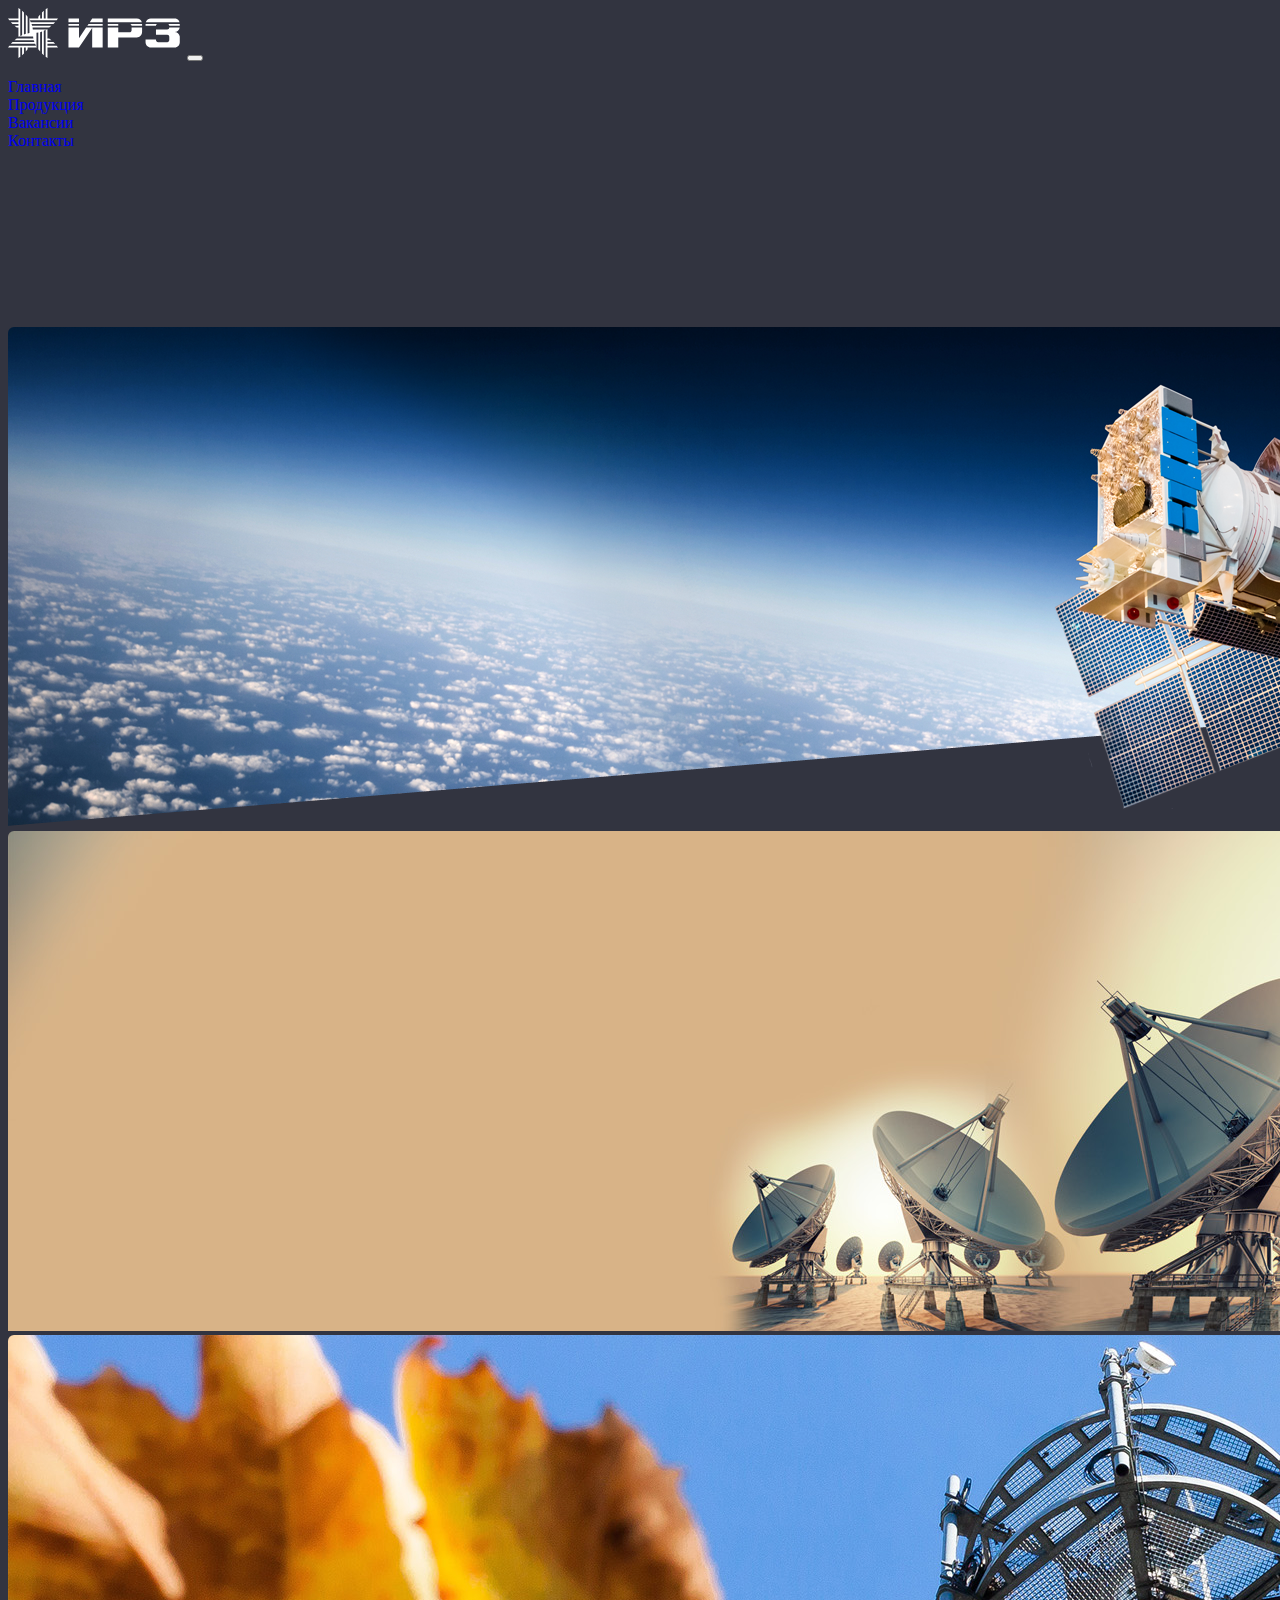
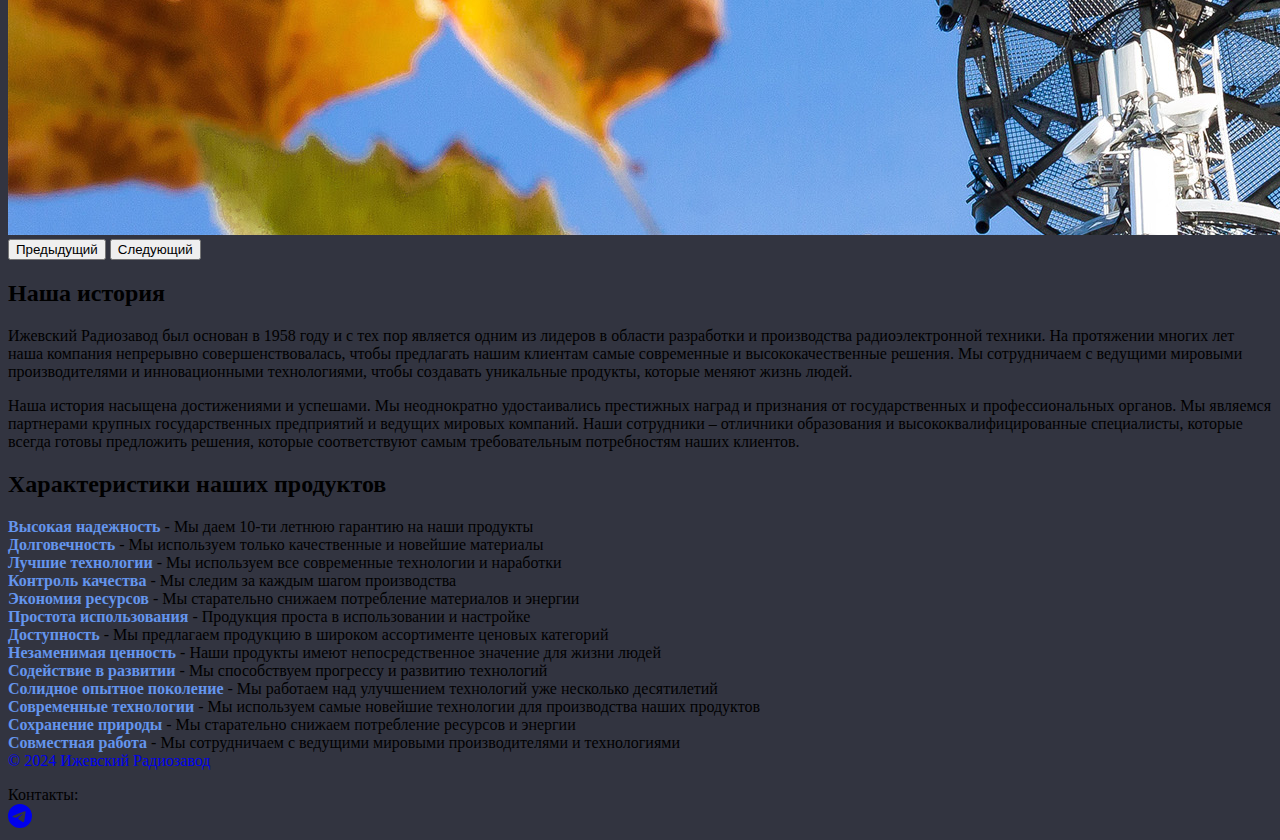
<file: index.html>
<!DOCTYPE html>
<html lang="en" data-bs-theme="dark">
  <head>
    <meta charset="UTF-8" />
    <meta name="viewport" content="width=device-width, initial-scale=1.0" />
    <link
      rel="stylesheet"
      href="https://cdn.jsdelivr.net/npm/bootstrap@5.3.2/dist/css/bootstrap.min.css"
      integrity="sha384-T3c6CoIi6uLrA9TneNEoa7RxnatzjcDSCmG1MXxSR1GAsXEV/Dwwykc2MPK8M2HN"
      crossorigin="anonymous"
    />
    <link rel="stylesheet" href="style.css" />
    <title>Ижевский радиозавод</title>
  </head>
  <body>
    <nav class="navbar navbar-expand-lg navbar-dark bg-dark fixed-top border-bottom">
      <div class="container">
        <a class="navbar-brand" href="#home"
          ><svg
            class="bi me-2"
            width="175"
            height="50"
            style="-moz-transform: scale(1, -1);
            -o-transform: scale(1, -1);
            -webkit-transform: scale(1, -1);
            transform: scale(1, -1);"
            >
            <path
              xmlns="http://www.w3.org/2000/svg"
              d="M49.992 39.514H39.46l.005 10.477-1.82-1.285v-9.193h-1.83l-.029 7.672-1.808-1.703v-5.968h-1.833v4.01l-1.833-2.284v-1.727h-9.2l.325-.568V24.876l-1.814-.278V41.24l-1.837 2.293V24.17l-1.837-.622v21.942l-1.837 1.707V22.814l-1.837-.925v26.807l-1.823 1.296V39.514H0l1.325-1.825h9.116V35.87H2.825l1.697-1.818h5.92l.01-1.82H6.46l2.258-1.817h1.723l.01-9.3.353.321h14.273l.257-1.816H8.718l-2.242-1.818h19.3l.588-1.817H4.537l-1.7-1.818H27.12l.874-1.818H1.336l-1.31-1.823 10.426.003V0l1.823 1.33v9.2h1.837V2.83l1.837 1.705v5.98h1.837V6.493l1.837 2.267v1.756l9.244.015-.397.41v14.212l1.842.277V8.804l1.833-2.26V25.86l1.833.607V4.557l1.808-1.695v24.362l1.858.935V1.324L39.464 0v10.53h10.528l-1.327 1.82H39.46v1.818h7.688l-1.718 1.818h-5.97v1.817h4.013l-2.265 1.818H39.46l.005 9.256-.453-.258H24.796l-.258 1.797h16.67l2.264 1.818H24.097l-.58 1.82 21.924.013 1.7 1.804H22.772l-.898 1.818h26.78l1.337 1.825zm20.984-.115h-10.51v-3.573h10.51V39.4zm0-5.376h-10.51v-1.821h10.51v1.821zm96.704 5.363-1.381.118c-.136.014-23.292 0-23.292 0-2.394.09-4.506-1.494-5.205-3.679h33.721c-.556 1.745-2 3.15-3.843 3.56zm-57.41-5.363H99.78v-1.821h10.49v1.821zm18.579 5.387-.008-.001-29.06-.01v-3.573h34.04a5.243 5.243 0 0 1-4.972 3.584zm19.12-7.16c.007.776.49 1.436 1.156 1.772h-11.569v-1.82h10.413v.049zm-24.378-.048 10.5-.002.002 1.823-11.789-.001a2.022 2.022 0 0 0 1.287-1.82zm42.708-6.322v.03c2.717-.155 5.05 1.84 5.427 4.478 0 .002-10.44 0-10.44 0a2.028 2.028 0 0 0-2.02-1.963h-11.298v-5.242l11.297-.002c1.12 0 2.027-.909 2.027-2.028v-3.229c0-1.12-.907-2.07-2.027-2.073h-9.193c-1.12.004-2.104.952-2.104 2.073v.55h-10.411v-2.65c0-3.06 2.72-5.515 5.765-5.217H166.3c3.045-.297 5.481 2.156 5.481 5.218v5.61c-.4 2.662-2.806 4.596-5.481 4.445zm-95.323-6.095V30.39h-10.51V10.467h10.51l13.196 19.556V10.467h10.489V30.39H78.11l-7.135-10.605zm89.22 14.238a2.025 2.025 0 0 0 1.096-1.794V32.2l10.488.002v1.821h-11.584zm-80.867-1.821h15.332v1.821H80.555l-1.226-1.821zm2.439 3.624H94.66V39.4H84.172l-2.404-3.573zm41.828-7.963c0-1.12-.906-2.07-2.026-2.074l-11.301-.01v4.61H99.781V10.468h10.488v10.069l18.572.009c2.897 0 5.245 2.457 5.245 5.354l.003 4.49h-10.492v-2.526"
              style="
                fill: #fff;
                fill-opacity: 1;
                fill-rule: evenodd;
                stroke: none;
              "
            /></svg
        ></a>
        <button
          class="navbar-toggler"
          type="button"
          data-bs-toggle="collapse"
          data-bs-target="#navbarResponsive"
          aria-controls="navbarResponsive"
          aria-expanded="false"
          aria-label="Toggle navigation"
        >
          <span class="navbar-toggler-icon"></span>
        </button>
        <div class="collapse navbar-collapse" id="navbarResponsive">
          <ul class="navbar-nav ms-auto">
            <li class="nav-item">
              <a class="nav-link active" href="index.html">Главная</a>
            </li>
            <li class="nav-item">
              <a class="nav-link" href="prod.html">Продукция</a>
            </li>
            <li class="nav-item">
              <a class="nav-link" href="vac.html">Вакансии</a>
            </li>
            <li class="nav-item">
              <a class="nav-link" href="con.html">Контакты</a>
            </li>
          </ul>
        </div>
      </div>
    </nav>

    <section class="hhh container g-0" id="home">
      <div class="textImg shadow-lg p-3 mb-4 bg-body rounded">
        <h1 class="display-4 text-center">
          Добро пожаловать на сайт Ижевского Радиозавода!
        </h1>
        <a
          class="btn btn-primary d-grid mx-auto col-sm-6 headerH"
          href="prod.html"
          >Узнать больше о нашей продукции</a
        >
      </div>
    </section>

    <!-- -----------------KARUSEL--------------------- -->

    <div class="container shadow-lg p-0 mb-4 bg-body rounded karusel">
      <div
        id="carouselExampleIndicators"
        class="carousel slide"
        data-bs-ride="carousel"
      >

        <div class="carousel-inner">
          <div class="carousel-item active">
            <img src="img/011.png" class="d-block w-100 cItem" alt="1" />
          </div>
          <div class="carousel-item">
            <img src="img/015.jpg" class="d-block w-100 cItem" alt="2" />
          </div>
          <div class="carousel-item">
            <img src="img/601.jpg" class="d-block w-100 cItem" alt="3" />
          </div>
        </div>
        <button
          class="carousel-control-prev"
          type="button"
          data-bs-target="#carouselExampleIndicators"
          data-bs-slide="prev"
        >
          <span class="carousel-control-prev-icon" aria-hidden="true"></span>
          <span class="visually-hidden">Предыдущий</span>
        </button>
        <button
          class="carousel-control-next"
          type="button"
          data-bs-target="#carouselExampleIndicators"
          data-bs-slide="next"
        >
          <span class="carousel-control-next-icon" aria-hidden="true"></span>
          <span class="visually-hidden">Следующий</span>
        </button>
      </div>
    </div>

    <section class="container g-0">
      <div class="shadow-lg p-3 mb-4 bg-body rounded">
        <h2 class="display-5 text-center">Наша история</h2>
        <p class="fs-5">
          Ижевский Радиозавод был основан в 1958 году и с тех пор является одним
          из лидеров в области разработки и производства радиоэлектронной
          техники. На протяжении многих лет наша компания непрерывно
          совершенствовалась, чтобы предлагать нашим клиентам самые современные
          и высококачественные решения. Мы сотрудничаем с ведущими мировыми
          производителями и инновационными технологиями, чтобы создавать
          уникальные продукты, которые меняют жизнь людей.
        </p>
        <p class="fs-5">
          Наша история насыщена достижениями и успешами. Мы неоднократно
          удостаивались престижных наград и признания от государственных и
          профессиональных органов. Мы являемся партнерами крупных
          государственных предприятий и ведущих мировых компаний. Наши
          сотрудники – отличники образования и высококвалифицированные
          специалисты, которые всегда готовы предложить решения, которые
          соответствуют самым требовательным потребностям наших клиентов.
        </p>
      </div>
    </section>

    <!-- ABOUT US -->

    <section class="container g-0">
      <div class="shadow-lg p-3 mb-4 bg-body rounded">
        <h2 class="display-5 text-center">Характеристики наших продуктов</h2>
        <ul>
          <li><b style="color: cornflowerblue;">Высокая надежность</b> - Мы даем 10-ти летнюю гарантию на наши продукты</li>
          <li><b style="color: cornflowerblue;">Долговечность</b> - Мы используем только качественные и новейшие материалы</li>
          <li><b style="color: cornflowerblue;">Лучшие технологии</b> - Мы используем все современные технологии и наработки</li>
          <li><b style="color: cornflowerblue;">Контроль качества</b> - Мы следим за каждым шагом производства</li>
          <li><b style="color: cornflowerblue;">Экономия ресурсов</b> - Мы старательно снижаем потребление материалов и энергии</li>
          <li><b style="color: cornflowerblue;">Простота использования</b> - Продукция проста в использовании и настройке</li>
          <li><b style="color: cornflowerblue;">Доступность</b> - Мы предлагаем продукцию в широком ассортименте ценовых категорий</li>
          <li><b style="color: cornflowerblue;">Незаменимая ценность</b> - Наши продукты имеют непосредственное значение для жизни людей</li>
          <li><b style="color: cornflowerblue;">Содействие в развитии</b> - Мы способствуем прогрессу и развитию технологий</li>
          <li><b style="color: cornflowerblue;">Солидное опытное поколение</b> - Мы работаем над улучшением технологий уже несколько десятилетий</li>
          <li><b style="color: cornflowerblue;">Современные технологии</b> - Мы используем самые новейшие технологии для производства наших продуктов</li>
          <li><b style="color: cornflowerblue;">Сохранение природы</b> - Мы старательно снижаем потребление ресурсов и энергии</li>
          <li><b style="color: cornflowerblue;">Совместная работа</b> - Мы сотрудничаем с ведущими мировыми производителями и технологиями</li>

        </ul>
      </div>
    </section>

    <!-- -----------------FOOTER--------------------- -->

    <footer
      class="py-3 border-top navbar navbar-expand-lg navbar-dark bg-dark"
    >
      <div id="con" class="container">
        <div class="col-md-4 d-flex align-items-center">
          <a
            href="#home"
            class="mb-md-0 text-muted text-decoration-none lh-1"
            >        &copy; 2024 Ижевский Радиозавод

          </a>
        </div>

        <ul
          class="nav col-md-4 justify-content-end align-items-center list-unstyled d-flex"
        >
          <p style="margin-bottom: 0">Контакты:</p>
          <li class="ms-3">
            <a class="text-muted" href="https://t.me/Cabebra" target="_blank"
              ><svg
                xmlns="http://www.w3.org/2000/svg"
                width="24"
                height="24"
                fill="currentColor"
                class="bi bi-telegram"
                viewBox="0 0 16 16"
              >
                <path
                  d="M16 8A8 8 0 1 1 0 8a8 8 0 0 1 16 0zM8.287 5.906c-.778.324-2.334.994-4.666 2.01-.378.15-.577.298-.595.442-.03.243.275.339.69.47l.175.055c.408.133.958.288 1.243.294.26.006.549-.1.868-.32 2.179-1.471 3.304-2.214 3.374-2.23.05-.012.12-.026.166.016.047.041.042.12.037.141-.03.129-1.227 1.241-1.846 1.817-.193.18-.33.307-.358.336a8.154 8.154 0 0 1-.188.186c-.38.366-.664.64.015 1.088.327.216.589.393.85.571.284.194.568.387.936.629.093.06.183.125.27.187.331.236.63.448.997.414.214-.02.435-.22.547-.82.265-1.417.786-4.486.906-5.751a1.426 1.426 0 0 0-.013-.315.337.337 0 0 0-.114-.217.526.526 0 0 0-.31-.093c-.3.005-.763.166-2.984 1.09z"
                ></path></svg
            ></a>
          </li>
        </ul>
      </div>
    </footer>
    <!-- <main class="container main-container">
      <h1 class="display-4">Добро пожаловать на сайт Ижевского Радиозавода!</h1>
      <p class="lead">
        Мы предлагаем широкий спектр радиоэлектронной техники, от
        радиоприемников до высокотехнологичных систем управления.
      </p>

      <section class="mt-3">
        <h2 class="display-5">Наши продукты</h2>
        <ul>
          <li><a href="product1.html">Продукт 1</a></li>
          <li><a href="product2.html">Продукт 2</a></li>
          <li><a href="product3.html">Продукт 3</a></li>
        </ul>
      </section>

      <section class="mt-3">
        <h2 class="display-5">Наша история</h2>
        <p class="fs-5">
          Ижевский Радиозавод был основан в 1958 году и с тех пор является одним
          из лидеров в области разработки и производства радиоэлектронной
          техники. На протяжении многих лет наша компания непрерывно
          совершенствовалась, чтобы предлагать нашим клиентам самые современные
          и высококачественные решения. Мы сотрудничаем с ведущими мировыми
          производителями и инновационными технологиями, чтобы создавать
          уникальные продукты, которые меняют жизнь людей.
        </p>
        <p class="fs-5">
          Наша история насыщена достижениями и успешами. Мы неоднократно
          удостаивались престижных наград и признания от государственных и
          профессиональных органов. Мы являемся партнерами крупных
          государственных предприятий и ведущих мировых компаний. Наши
          сотрудники – отличники образования и высококвалифицированные
          специалисты, которые всегда готовы предложить решения, которые
          соответствуют самым требовательным потребностям наших клиентов.
        </p>
      </section>

      <section class="mt-3">
        <h2 class="display-5">Наши достижения</h2>
        <ul>
          <li>Лауреаты Государственной премии</li>
          <li>Победители конкурса инноваций</li>
          <li>Партнеры крупных государственных предприятий</li>
        </ul>
      </section>

      <section class="mt-3">
        <h2 class="display-5">Характеристики наших продуктов</h2>
        <ul>
          <li>Высокая надежность</li>
          <li>Долговечность</li>
          <li>Лучшие технологии</li>
        </ul>
      </section>

      <section class="mt-3">
        <h2 class="display-5">Вакансии</h2>
        <ul>
          <li>
            <a href="vacancy1.html" class="text-decoration-none">Вакансия 1</a>
          </li>
          <li>
            <a href="vacancy2.html" class="text-decoration-none">Вакансия 2</a>
          </li>
          <li>
            <a href="vacancy3.html" class="text-decoration-none">Вакансия 3</a>
          </li>
        </ul>
      </section>
      <section class="mt-3">
        <h2 class="display-5">Контакты</h2>
        <p>
          Адрес:
          <a
            href="https://www.google.com/maps/search/?api=1&query=Ижевск,+ул.Базисная,+19"
            target="_blank"
            >Ижевск, ул Базисная, 19</a
          >
        </p>
        <p>Телефон: <a href="tel:+7341234567">+7 (341) 23-45-67</a></p>
        <p>
          Электронная почта:
          <a href="mailto:info@radiozavod.ru">info@radiozavod.ru</a>
        </p>
      </section>
    </main>

    <footer class="bg-secondary text-white p-3">
      <p class="fs-5 m-0">
        &copy; 2022 Ижевский Радиозавод. Все права защищены.
      </p>
    </footer>
  -->

    <script src="https://cdn.jsdelivr.net/npm/bootstrap@5.3.2/dist/js/bootstrap.min.js"></script>
  </body>
</html>
</file>
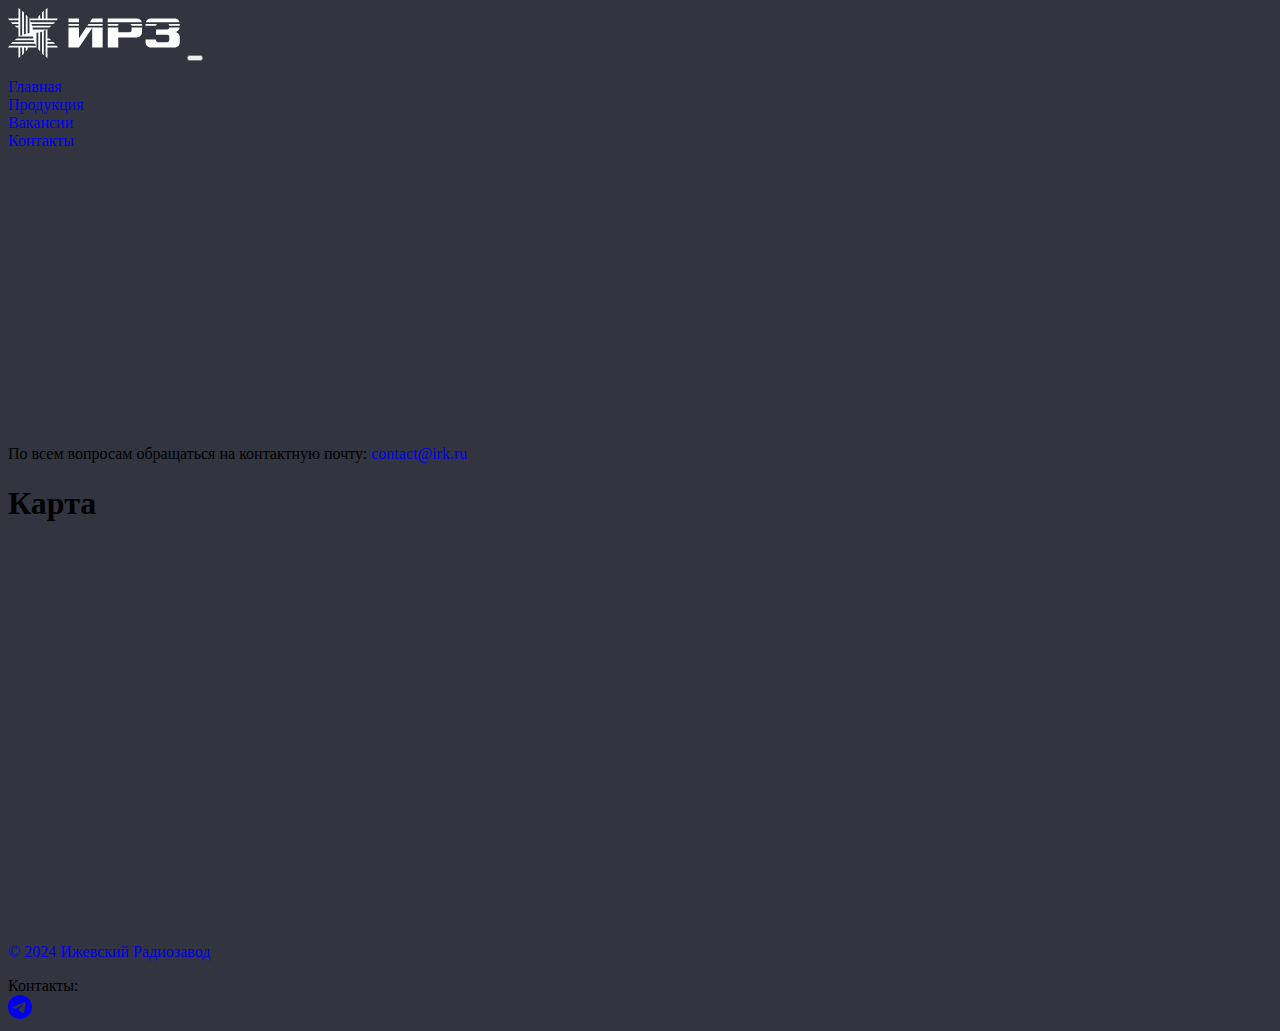
<file: con.html>
<!DOCTYPE html>
<html lang="en" data-bs-theme="dark">
  <head>
    <meta charset="UTF-8" />
    <meta name="viewport" content="width=device-width, initial-scale=1.0" />
    <link
      rel="stylesheet"
      href="https://cdn.jsdelivr.net/npm/bootstrap@5.3.2/dist/css/bootstrap.min.css"
      integrity="sha384-T3c6CoIi6uLrA9TneNEoa7RxnatzjcDSCmG1MXxSR1GAsXEV/Dwwykc2MPK8M2HN"
      crossorigin="anonymous"
    />
    <link rel="stylesheet" href="style.css" />
    <title>Продукция</title>
  </head>
  <body>
    <nav class="navbar navbar-expand-lg navbar-dark bg-dark fixed-top border-bottom">
      <div class="container">
        <a class="navbar-brand" href="index.html"
          ><svg
            class="bi me-2"
            width="175"
            height="50"
            style="-moz-transform: scale(1, -1);
            -o-transform: scale(1, -1);
            -webkit-transform: scale(1, -1);
            transform: scale(1, -1);"
          >
            <path
              xmlns="http://www.w3.org/2000/svg"
              d="M49.992 39.514H39.46l.005 10.477-1.82-1.285v-9.193h-1.83l-.029 7.672-1.808-1.703v-5.968h-1.833v4.01l-1.833-2.284v-1.727h-9.2l.325-.568V24.876l-1.814-.278V41.24l-1.837 2.293V24.17l-1.837-.622v21.942l-1.837 1.707V22.814l-1.837-.925v26.807l-1.823 1.296V39.514H0l1.325-1.825h9.116V35.87H2.825l1.697-1.818h5.92l.01-1.82H6.46l2.258-1.817h1.723l.01-9.3.353.321h14.273l.257-1.816H8.718l-2.242-1.818h19.3l.588-1.817H4.537l-1.7-1.818H27.12l.874-1.818H1.336l-1.31-1.823 10.426.003V0l1.823 1.33v9.2h1.837V2.83l1.837 1.705v5.98h1.837V6.493l1.837 2.267v1.756l9.244.015-.397.41v14.212l1.842.277V8.804l1.833-2.26V25.86l1.833.607V4.557l1.808-1.695v24.362l1.858.935V1.324L39.464 0v10.53h10.528l-1.327 1.82H39.46v1.818h7.688l-1.718 1.818h-5.97v1.817h4.013l-2.265 1.818H39.46l.005 9.256-.453-.258H24.796l-.258 1.797h16.67l2.264 1.818H24.097l-.58 1.82 21.924.013 1.7 1.804H22.772l-.898 1.818h26.78l1.337 1.825zm20.984-.115h-10.51v-3.573h10.51V39.4zm0-5.376h-10.51v-1.821h10.51v1.821zm96.704 5.363-1.381.118c-.136.014-23.292 0-23.292 0-2.394.09-4.506-1.494-5.205-3.679h33.721c-.556 1.745-2 3.15-3.843 3.56zm-57.41-5.363H99.78v-1.821h10.49v1.821zm18.579 5.387-.008-.001-29.06-.01v-3.573h34.04a5.243 5.243 0 0 1-4.972 3.584zm19.12-7.16c.007.776.49 1.436 1.156 1.772h-11.569v-1.82h10.413v.049zm-24.378-.048 10.5-.002.002 1.823-11.789-.001a2.022 2.022 0 0 0 1.287-1.82zm42.708-6.322v.03c2.717-.155 5.05 1.84 5.427 4.478 0 .002-10.44 0-10.44 0a2.028 2.028 0 0 0-2.02-1.963h-11.298v-5.242l11.297-.002c1.12 0 2.027-.909 2.027-2.028v-3.229c0-1.12-.907-2.07-2.027-2.073h-9.193c-1.12.004-2.104.952-2.104 2.073v.55h-10.411v-2.65c0-3.06 2.72-5.515 5.765-5.217H166.3c3.045-.297 5.481 2.156 5.481 5.218v5.61c-.4 2.662-2.806 4.596-5.481 4.445zm-95.323-6.095V30.39h-10.51V10.467h10.51l13.196 19.556V10.467h10.489V30.39H78.11l-7.135-10.605zm89.22 14.238a2.025 2.025 0 0 0 1.096-1.794V32.2l10.488.002v1.821h-11.584zm-80.867-1.821h15.332v1.821H80.555l-1.226-1.821zm2.439 3.624H94.66V39.4H84.172l-2.404-3.573zm41.828-7.963c0-1.12-.906-2.07-2.026-2.074l-11.301-.01v4.61H99.781V10.468h10.488v10.069l18.572.009c2.897 0 5.245 2.457 5.245 5.354l.003 4.49h-10.492v-2.526"
              style="
                fill: #fff;
                fill-opacity: 1;
                fill-rule: evenodd;
                stroke: none;
              "
            /></svg
        ></a>
        <button
          class="navbar-toggler"
          type="button"
          data-bs-toggle="collapse"
          data-bs-target="#navbarResponsive"
          aria-controls="navbarResponsive"
          aria-expanded="false"
          aria-label="Toggle navigation"
        >
          <span class="navbar-toggler-icon"></span>
        </button>
        <div class="collapse navbar-collapse" id="navbarResponsive">
          <ul class="navbar-nav ms-auto">
            <li class="nav-item">
              <a class="nav-link" href="index.html">Главная</a>
            </li>
            <li class="nav-item">
              <a class="nav-link" href="prod.html">Продукция</a>
            </li>
            <li class="nav-item">
              <a class="nav-link" href="vac.html">Вакансии</a>
            </li>
            <li class="nav-item">
              <a class="nav-link active" href="con.html">Контакты</a>
            </li>
          </ul>
        </div>
      </div>
    </nav>

    <section class="hhh container g-0">
      <div class="shadow-lg p-3 mb-4 bg-body rounded">
        <h1 class="display-4 text-center">
          Контакты
        </h1>
        <p>Наш адрес: <a href="https://yandex.ru/maps/-/CDvH5EIT" target="_blank">Базисная улица, 19К, Ижевск, Удмуртская Республика</a></p>
        <p>Наш контактный телефон: <a href="tel:+7341234567">+7 (111) 123-45-67</a></p>
        <p>Время работы: Пн-Пт, 9:00-17:00</p>
        <p>Директор ИРЗ: Иванов Иван Иванович</p>
      </div>
    </section>
    <section class="container g-0">
      <div class="shadow-lg p-3 mb-4 bg-body rounded">
        <p style="margin: 0;">По всем вопросам обращаться на контактную почту: <a href="mailto:contact@irk.ru">сontact@irk.ru</a></p>

      </div>
    </section>
    <div class="container rounded g-0 overflow-hidden mb-4 shadow-lg p-3 mb-4 bg-body">
      <h1 class="display-6 text-center">Карта</h1>
      <section class="content_map2"><div class="google-map-api"><iframe src="https://yandex.ru/map-widget/v1/?lang=ru_RU&amp;scroll=true&amp;source=constructor-api&amp;um=constructor%3A5551c0c91fd18bd0790d78a457502e278631f3d2357d618bfb703ee460f5ad22" frameborder="0" allowfullscreen="true" width="100%" height="400px" style="display: block;"></iframe></div></section>
    </div>

    <footer class="py-3 border-top navbar navbar-expand-lg navbar-dark bg-dark">
      <div id="con" class="container">
        <div class="col-md-4 d-flex align-items-center">
          <a href="#home" class="mb-md-0 text-muted text-decoration-none lh-1">
            &copy; 2024 Ижевский Радиозавод
          </a>
        </div>

        <ul
          class="nav col-md-4 justify-content-end align-items-center list-unstyled d-flex"
        >
          <p style="margin-bottom: 0">Контакты:</p>
          <li class="ms-3">
            <a class="text-muted" href="https://t.me/Cabebra" target="_blank"
              ><svg
                xmlns="http://www.w3.org/2000/svg"
                width="24"
                height="24"
                fill="currentColor"
                class="bi bi-telegram"
                viewBox="0 0 16 16"
              >
                <path
                  d="M16 8A8 8 0 1 1 0 8a8 8 0 0 1 16 0zM8.287 5.906c-.778.324-2.334.994-4.666 2.01-.378.15-.577.298-.595.442-.03.243.275.339.69.47l.175.055c.408.133.958.288 1.243.294.26.006.549-.1.868-.32 2.179-1.471 3.304-2.214 3.374-2.23.05-.012.12-.026.166.016.047.041.042.12.037.141-.03.129-1.227 1.241-1.846 1.817-.193.18-.33.307-.358.336a8.154 8.154 0 0 1-.188.186c-.38.366-.664.64.015 1.088.327.216.589.393.85.571.284.194.568.387.936.629.093.06.183.125.27.187.331.236.63.448.997.414.214-.02.435-.22.547-.82.265-1.417.786-4.486.906-5.751a1.426 1.426 0 0 0-.013-.315.337.337 0 0 0-.114-.217.526.526 0 0 0-.31-.093c-.3.005-.763.166-2.984 1.09z"
                ></path></svg
            ></a>
          </li>
        </ul>
      </div>
    </footer>
    <script src="https://cdn.jsdelivr.net/npm/bootstrap@5.3.2/dist/js/bootstrap.min.js"></script>
  </body>
</html>
</file>
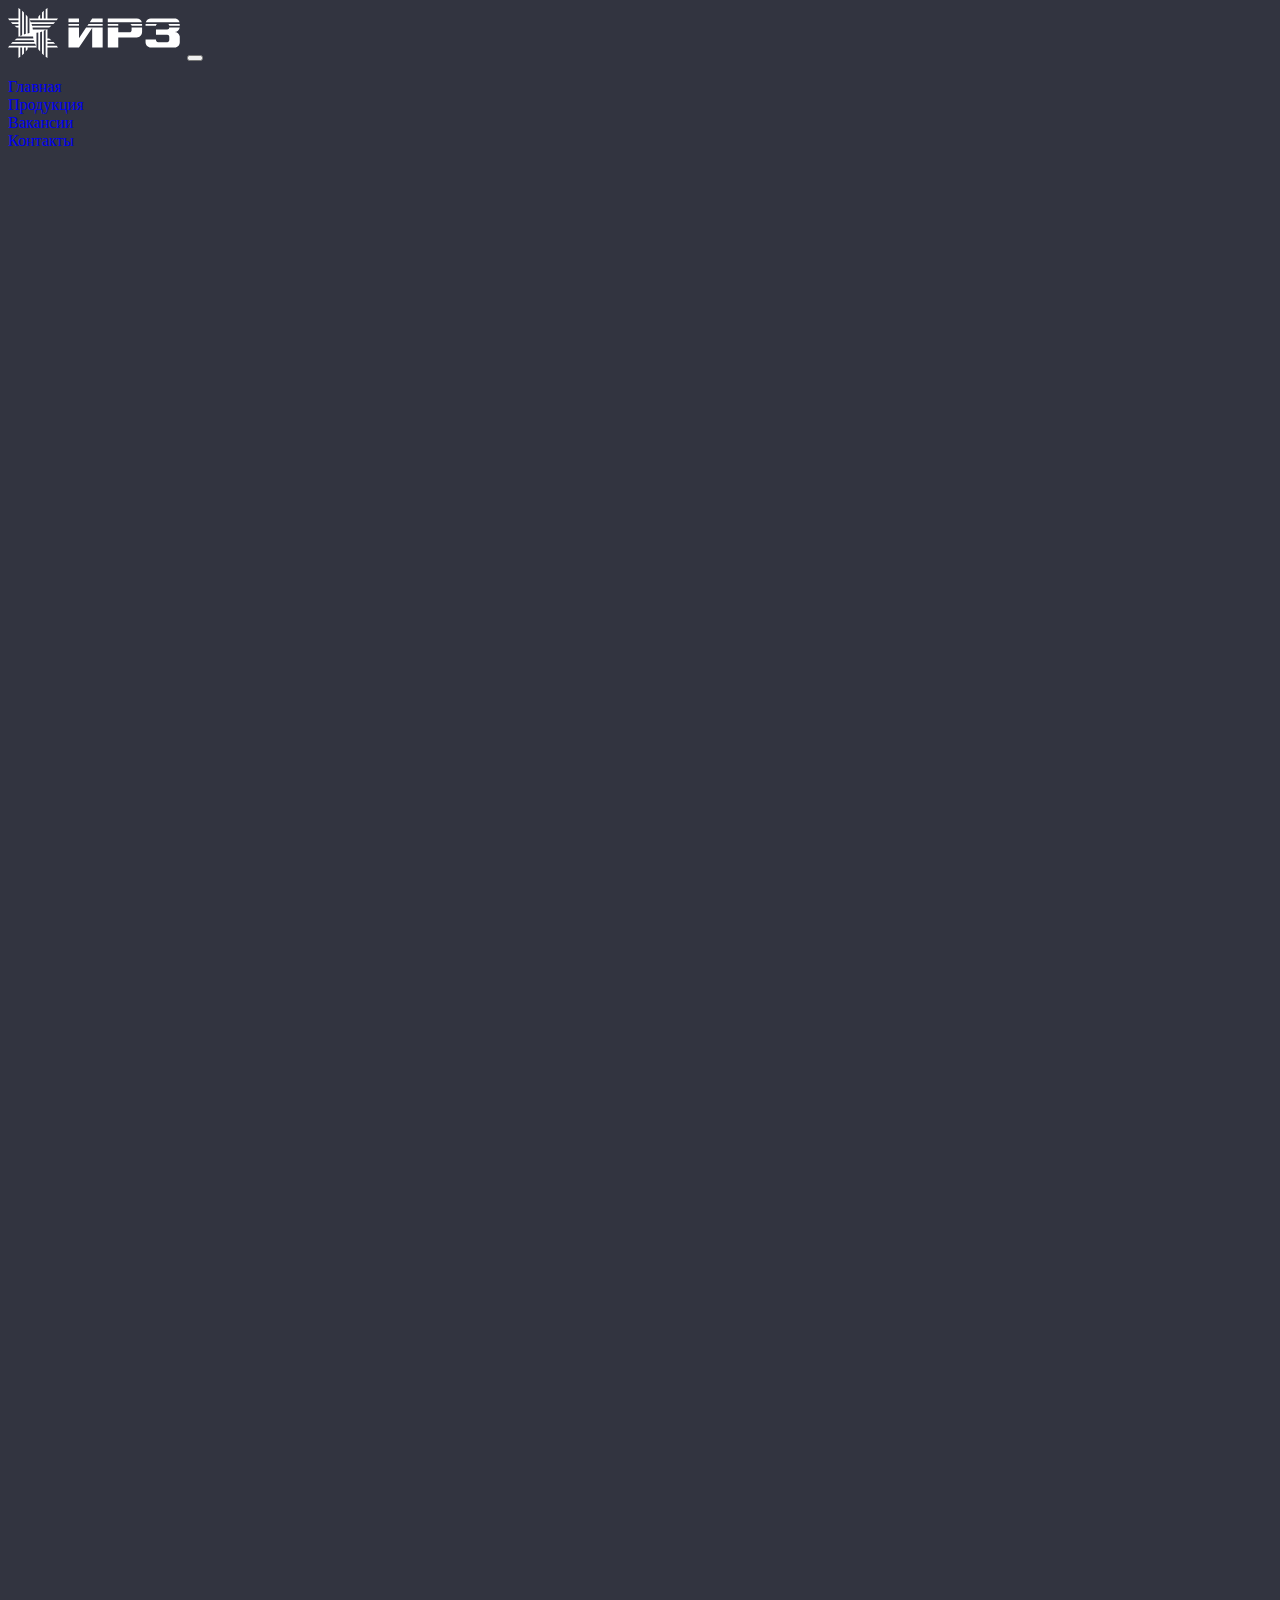
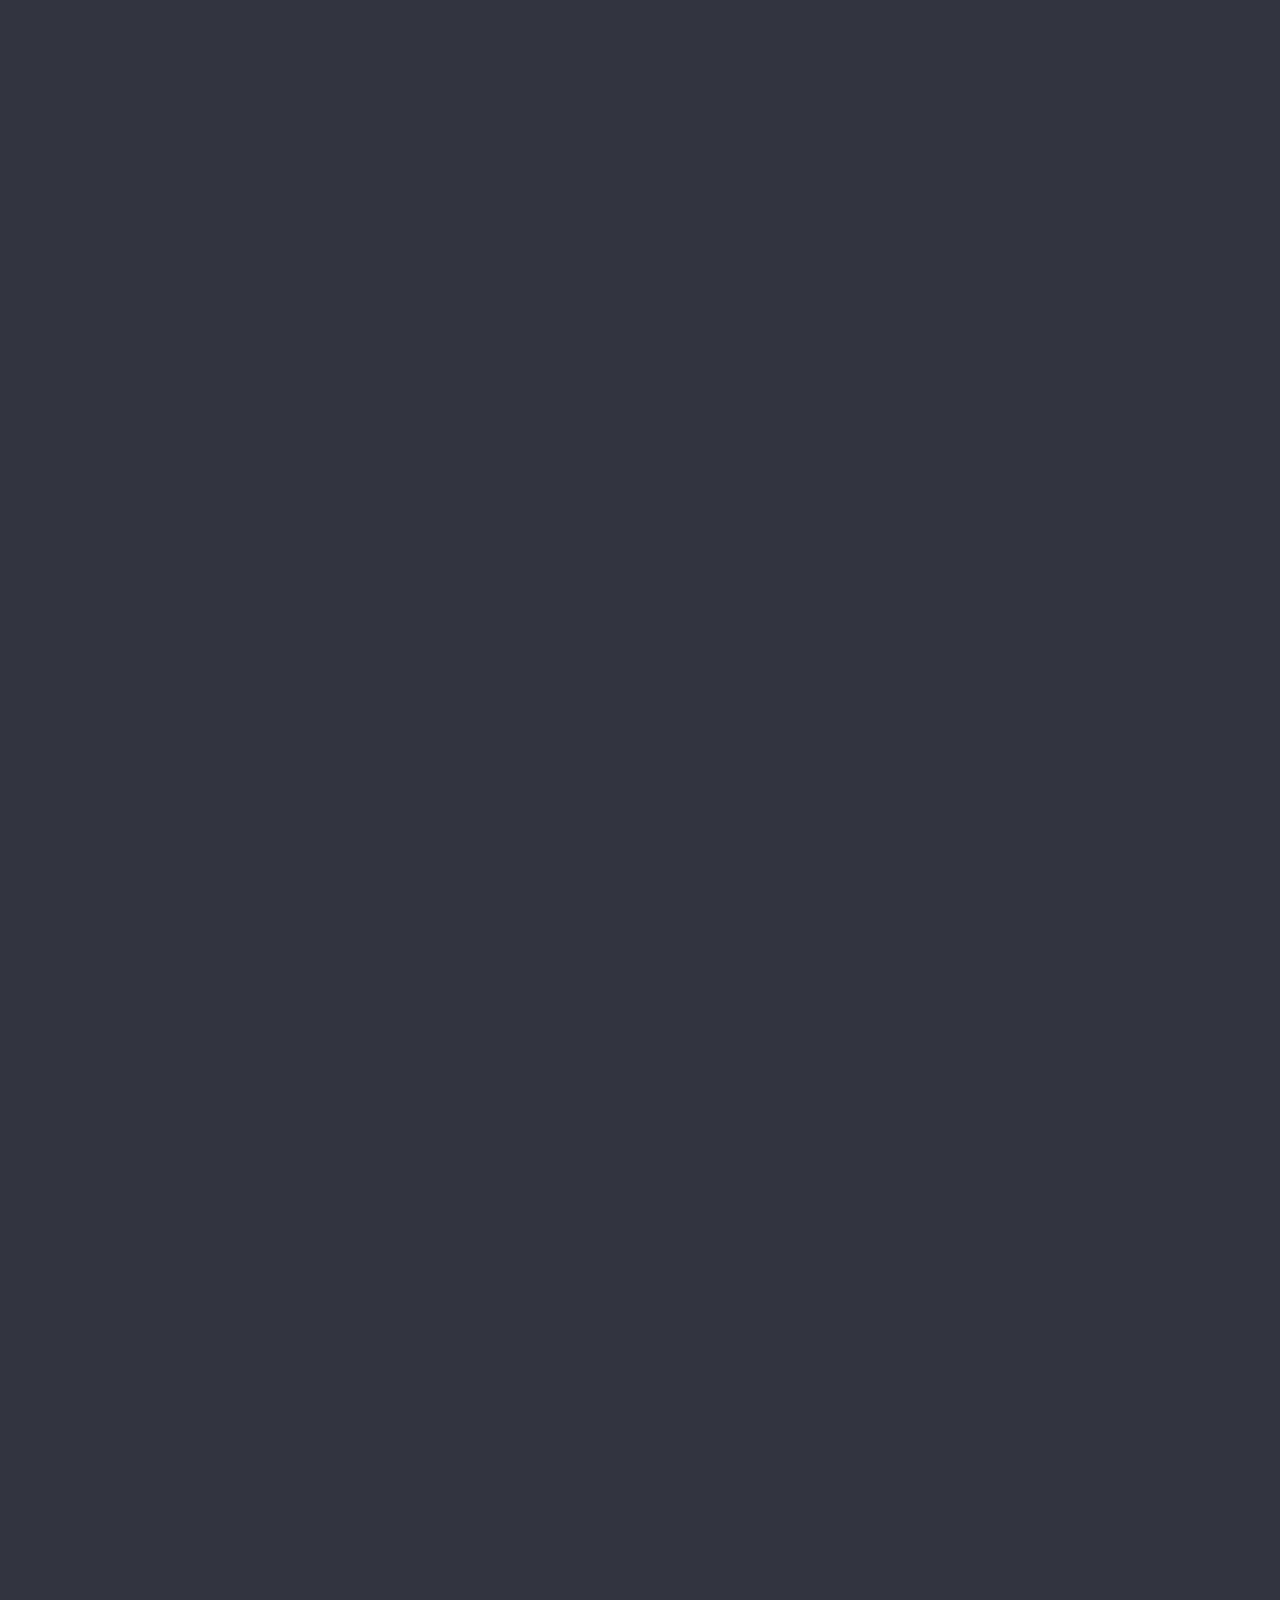
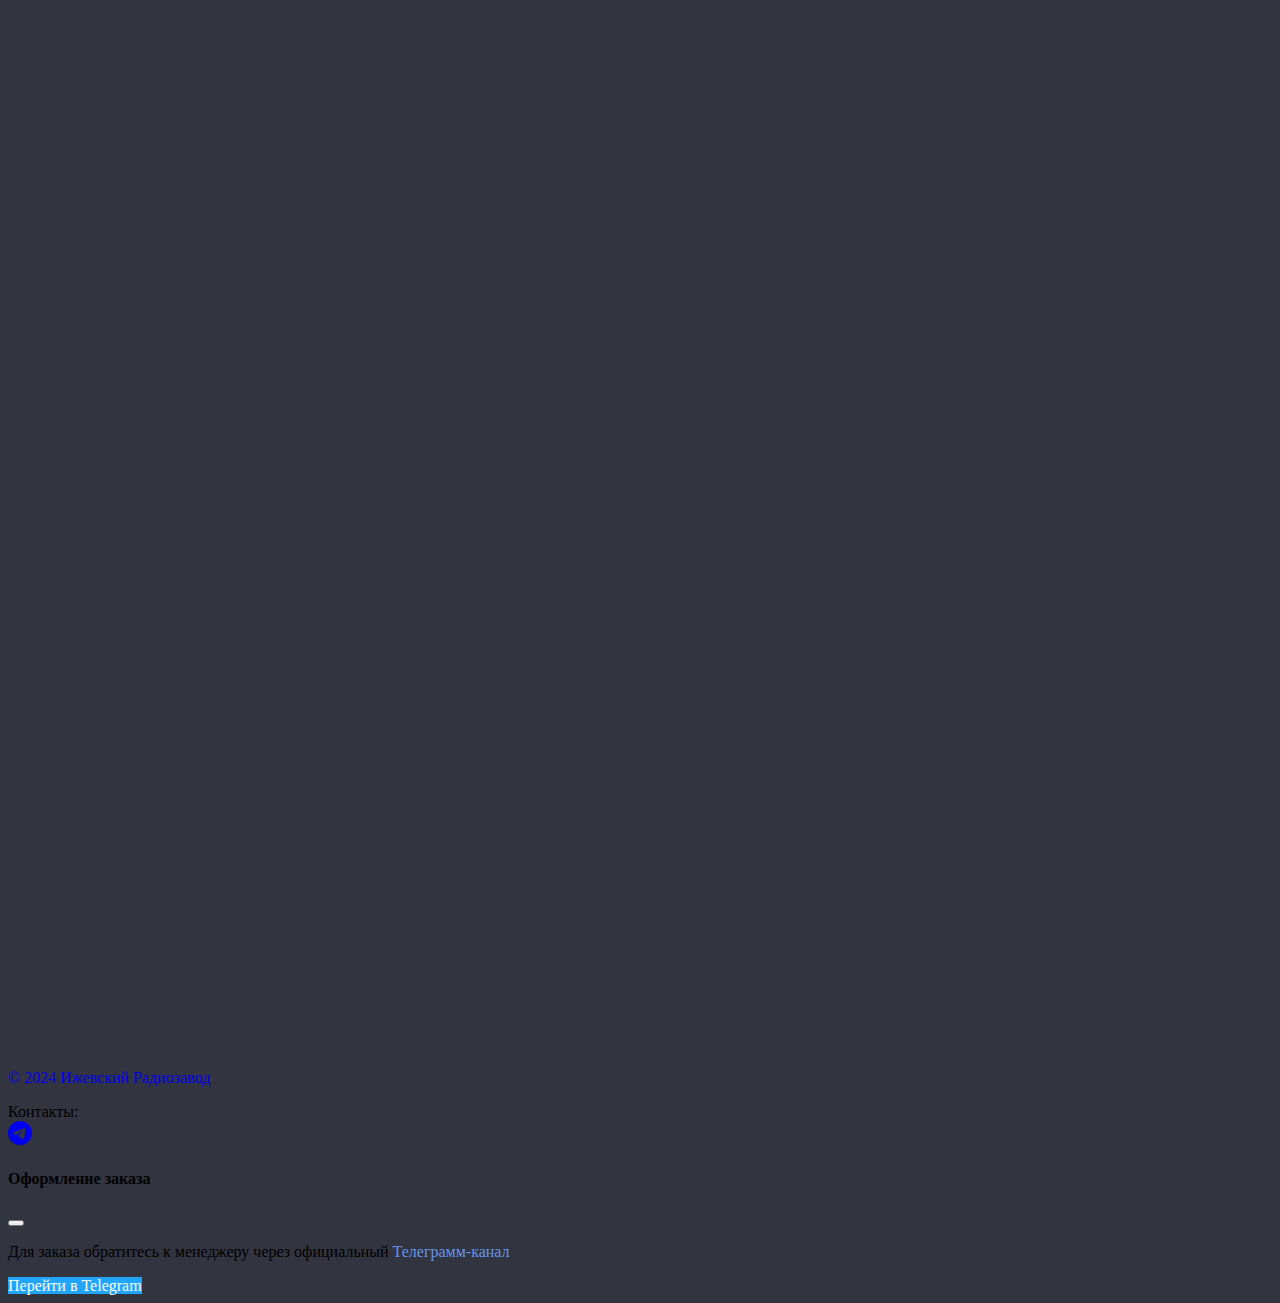
<file: prod.html>
<!DOCTYPE html>
<html lang="en" data-bs-theme="dark">
  <head>
    <meta charset="UTF-8" />
    <meta name="viewport" content="width=device-width, initial-scale=1.0" />
    <link
      rel="stylesheet"
      href="https://cdn.jsdelivr.net/npm/bootstrap@5.3.2/dist/css/bootstrap.min.css"
      integrity="sha384-T3c6CoIi6uLrA9TneNEoa7RxnatzjcDSCmG1MXxSR1GAsXEV/Dwwykc2MPK8M2HN"
      crossorigin="anonymous"
    />
    <link rel="stylesheet" href="style.css" />
    <title>Продукция</title>
  </head>
  <body>
    <nav
      class="navbar navbar-expand-lg navbar-dark bg-dark fixed-top border-bottom"
    >
      <div class="container">
        <a class="navbar-brand" href="index.html"
          ><svg
            class="bi me-2"
            width="175"
            height="50"
            style="-moz-transform: scale(1, -1);
            -o-transform: scale(1, -1);
            -webkit-transform: scale(1, -1);
            transform: scale(1, -1);"
          >
            <path
              xmlns="http://www.w3.org/2000/svg"
              d="M49.992 39.514H39.46l.005 10.477-1.82-1.285v-9.193h-1.83l-.029 7.672-1.808-1.703v-5.968h-1.833v4.01l-1.833-2.284v-1.727h-9.2l.325-.568V24.876l-1.814-.278V41.24l-1.837 2.293V24.17l-1.837-.622v21.942l-1.837 1.707V22.814l-1.837-.925v26.807l-1.823 1.296V39.514H0l1.325-1.825h9.116V35.87H2.825l1.697-1.818h5.92l.01-1.82H6.46l2.258-1.817h1.723l.01-9.3.353.321h14.273l.257-1.816H8.718l-2.242-1.818h19.3l.588-1.817H4.537l-1.7-1.818H27.12l.874-1.818H1.336l-1.31-1.823 10.426.003V0l1.823 1.33v9.2h1.837V2.83l1.837 1.705v5.98h1.837V6.493l1.837 2.267v1.756l9.244.015-.397.41v14.212l1.842.277V8.804l1.833-2.26V25.86l1.833.607V4.557l1.808-1.695v24.362l1.858.935V1.324L39.464 0v10.53h10.528l-1.327 1.82H39.46v1.818h7.688l-1.718 1.818h-5.97v1.817h4.013l-2.265 1.818H39.46l.005 9.256-.453-.258H24.796l-.258 1.797h16.67l2.264 1.818H24.097l-.58 1.82 21.924.013 1.7 1.804H22.772l-.898 1.818h26.78l1.337 1.825zm20.984-.115h-10.51v-3.573h10.51V39.4zm0-5.376h-10.51v-1.821h10.51v1.821zm96.704 5.363-1.381.118c-.136.014-23.292 0-23.292 0-2.394.09-4.506-1.494-5.205-3.679h33.721c-.556 1.745-2 3.15-3.843 3.56zm-57.41-5.363H99.78v-1.821h10.49v1.821zm18.579 5.387-.008-.001-29.06-.01v-3.573h34.04a5.243 5.243 0 0 1-4.972 3.584zm19.12-7.16c.007.776.49 1.436 1.156 1.772h-11.569v-1.82h10.413v.049zm-24.378-.048 10.5-.002.002 1.823-11.789-.001a2.022 2.022 0 0 0 1.287-1.82zm42.708-6.322v.03c2.717-.155 5.05 1.84 5.427 4.478 0 .002-10.44 0-10.44 0a2.028 2.028 0 0 0-2.02-1.963h-11.298v-5.242l11.297-.002c1.12 0 2.027-.909 2.027-2.028v-3.229c0-1.12-.907-2.07-2.027-2.073h-9.193c-1.12.004-2.104.952-2.104 2.073v.55h-10.411v-2.65c0-3.06 2.72-5.515 5.765-5.217H166.3c3.045-.297 5.481 2.156 5.481 5.218v5.61c-.4 2.662-2.806 4.596-5.481 4.445zm-95.323-6.095V30.39h-10.51V10.467h10.51l13.196 19.556V10.467h10.489V30.39H78.11l-7.135-10.605zm89.22 14.238a2.025 2.025 0 0 0 1.096-1.794V32.2l10.488.002v1.821h-11.584zm-80.867-1.821h15.332v1.821H80.555l-1.226-1.821zm2.439 3.624H94.66V39.4H84.172l-2.404-3.573zm41.828-7.963c0-1.12-.906-2.07-2.026-2.074l-11.301-.01v4.61H99.781V10.468h10.488v10.069l18.572.009c2.897 0 5.245 2.457 5.245 5.354l.003 4.49h-10.492v-2.526"
              style="
                fill: #fff;
                fill-opacity: 1;
                fill-rule: evenodd;
                stroke: none;
              "
            /></svg
        ></a>
        <button
          class="navbar-toggler"
          type="button"
          data-bs-toggle="collapse"
          data-bs-target="#navbarResponsive"
          aria-controls="navbarResponsive"
          aria-expanded="false"
          aria-label="Toggle navigation"
        >
          <span class="navbar-toggler-icon"></span>
        </button>
        <div class="collapse navbar-collapse" id="navbarResponsive">
          <ul class="navbar-nav ms-auto">
            <li class="nav-item">
              <a class="nav-link" href="index.html">Главная</a>
            </li>
            <li class="nav-item">
              <a class="nav-link active" href="prod.html">Продукция</a>
            </li>
            <li class="nav-item">
              <a class="nav-link" href="vac.html">Вакансии</a>
            </li>
            <li class="nav-item">
              <a class="nav-link" href="con.html">Контакты</a>
            </li>
          </ul>
        </div>
      </div>
    </nav>

    <div class="hhh container shadow-lg p-3 mb-4 bg-body rounded g-0">
      <h2 class="display-5 text-center mb-3">Продукция</h2>
      <div class="d-flex flex-wrap prod">
        <div class="card mb-3 col-md-3 col-lg-2 rounded-3 shadow-sm">
          <div class="card-header py-3">
            <img class="img-fluid" src="img/products_type13.jpg" alt="" />
          </div>
          <div
            class="card-body d-flex flex-column"
            style="justify-content: space-between"
          >
            <h2 class="card-title text-center">Сенсорика</h2>
            <p class="text-center">Лидары, радары и видеоприборы</p>
            <button
              type="button"
              data-bs-toggle="modal"
              id="modalBtn"
              data-bs-target="#myModal"
              class="w-100 modalOpen btn btn-lg btn-outline-primary"
            >
              Подробнее
            </button>
          </div>
        </div>

        <div class="card mb-3 col-md-3 col-lg-2 rounded-3 shadow-sm">
          <div class="card-header py-3">
            <img class="img-fluid" src="img/products_type7.jpg" alt="" />
          </div>
          <div
            class="card-body d-flex flex-column"
            style="justify-content: space-between"
          >
            <h2 class="card-title text-center">Системы оповещения</h2>
            <p class="text-center">Системы, блоки и модули передачи речевой информации</p>
            <button
              type="button"
              data-bs-toggle="modal"
              id="modalBtn"
              data-bs-target="#myModal"
              class="w-100 modalOpen btn btn-lg btn-outline-primary"
            >
              Подробнее
            </button>
          </div>
        </div>

        <div class="card mb-3 col-md-3 col-lg-2 rounded-3 shadow-sm">
          <div class="card-header py-3">
            <img class="img-fluid" src="img/products_type9.jpg" alt="" />
          </div>
          <div
            class="card-body d-flex flex-column"
            style="justify-content: space-between"
          >
            <h2 class="card-title text-center">Робототехника</h2>
            <p class="text-center">Робототехнические комплексы,
              опорно-поворотные системы и
              оптические обзорные устройства</p>
            <button
              type="button"
              data-bs-toggle="modal"
              id="modalBtn"
              data-bs-target="#myModal"
              class="w-100 modalOpen btn btn-lg btn-outline-primary"
            >
              Подробнее
            </button>
          </div>
        </div>

        <div class="card mb-3 col-md-3 col-lg-2 rounded-3 shadow-sm">
          <div class="card-header py-3">
            <img class="img-fluid" src="img/products_type4.jpg" alt="" />
          </div>
          <div
            class="card-body d-flex flex-column"
            style="justify-content: space-between"
          >
            <h2 class="card-title text-center">Навигационная аппаратура</h2>
            <p class="text-center">Приемники, аннтеты и оборудование на базе навигационных приемников МНП</p>
            <button
              type="button"
              data-bs-toggle="modal"
              id="modalBtn"
              data-bs-target="#myModal"
              class="w-100 modalOpen btn btn-lg btn-outline-primary"
            >
              Подробнее
            </button>
          </div>
        </div>

        <div class="card mb-3 col-md-3 col-lg-2 rounded-3 shadow-sm">
          <div class="card-header py-3">
            <img class="img-fluid" src="img/products_type5.jpg" alt="" />
          </div>
          <div
            class="card-body d-flex flex-column"
            style="justify-content: space-between"
          >
            <h2 class="card-title text-center">Телекоммуникационное оборудование</h2>
            <p class="text-center">Радиостанции, пульты и системы связи</p>
            <button
              type="button"
              data-bs-toggle="modal"
              id="modalBtn"
              data-bs-target="#myModal"
              class="w-100 modalOpen btn btn-lg btn-outline-primary"
            >
              Подробнее
            </button>
          </div>
        </div>

        <div class="card mb-3 col-md-3 col-lg-2 rounded-3 shadow-sm">
          <div class="card-header py-3">
            <img class="img-fluid" src="img/products_type8.jpg" alt="" />
          </div>
          <div
            class="card-body d-flex flex-column"
            style="justify-content: space-between"
          >
            <h2 class="card-title text-center">Системы визуального контроля</h2>
            <p class="text-center">Видеокамеры и блоки визуального контроля</p>
            <button
              type="button"
              data-bs-toggle="modal"
              id="modalBtn"
              data-bs-target="#myModal"
              class="w-100 modalOpen btn btn-lg btn-outline-primary"
            >
              Подробнее
            </button>
          </div>
        </div>
      </div>
    </div>
    <footer class="py-3 border-top navbar navbar-expand-lg navbar-dark bg-dark">
      <div id="con" class="container">
        <div class="col-md-4 d-flex align-items-center">
          <a href="#home" class="mb-md-0 text-muted text-decoration-none lh-1">
            &copy; 2024 Ижевский Радиозавод
          </a>
        </div>

        <ul
          class="nav col-md-4 justify-content-end align-items-center list-unstyled d-flex"
        >
          <p style="margin-bottom: 0">Контакты:</p>
          <li class="ms-3">
            <a class="text-muted" href="https://t.me/Cabebra" target="_blank"
              ><svg
                xmlns="http://www.w3.org/2000/svg"
                width="24"
                height="24"
                fill="currentColor"
                class="bi bi-telegram"
                viewBox="0 0 16 16"
              >
                <path
                  d="M16 8A8 8 0 1 1 0 8a8 8 0 0 1 16 0zM8.287 5.906c-.778.324-2.334.994-4.666 2.01-.378.15-.577.298-.595.442-.03.243.275.339.69.47l.175.055c.408.133.958.288 1.243.294.26.006.549-.1.868-.32 2.179-1.471 3.304-2.214 3.374-2.23.05-.012.12-.026.166.016.047.041.042.12.037.141-.03.129-1.227 1.241-1.846 1.817-.193.18-.33.307-.358.336a8.154 8.154 0 0 1-.188.186c-.38.366-.664.64.015 1.088.327.216.589.393.85.571.284.194.568.387.936.629.093.06.183.125.27.187.331.236.63.448.997.414.214-.02.435-.22.547-.82.265-1.417.786-4.486.906-5.751a1.426 1.426 0 0 0-.013-.315.337.337 0 0 0-.114-.217.526.526 0 0 0-.31-.093c-.3.005-.763.166-2.984 1.09z"
                ></path></svg
            ></a>
          </li>
        </ul>
      </div>
    </footer>

     <!-- The Modal -->
  <div class="modal modal-md fade" id="myModal">
    <div class="modal-dialog modal-dialog-centered">
      <div class="modal-content">
          <!-- Modal Header -->
          <div class="modal-header">
            <h4 class="modal-title" id="tema">Оформление заказа</h4>
            <button type="button" class="btn-close" data-bs-dismiss="modal"></button>
          </div>

          <!-- Modal body -->
          <div class="modal-body">
            <div class="container-fluid">
              <p class="text-center display-5">Для заказа обратитесь к менеджеру через официальный<a href="https://t.me/Cabebra" style="color: cornflowerblue;"> Телеграмм-канал</a></p>
            </div>
          </div>

          <!-- Modal footer -->
          <div class="modal-footer position-relative">
            <a href="https://t.me/Cabebra" class="btn btn-primary col-12">Перейти в Telegram</a>
          </div>

      </div>
    </div>
  </div>

    <script src="https://cdn.jsdelivr.net/npm/bootstrap@5.3.2/dist/js/bootstrap.min.js"></script>
  </body>
</html>
</file>
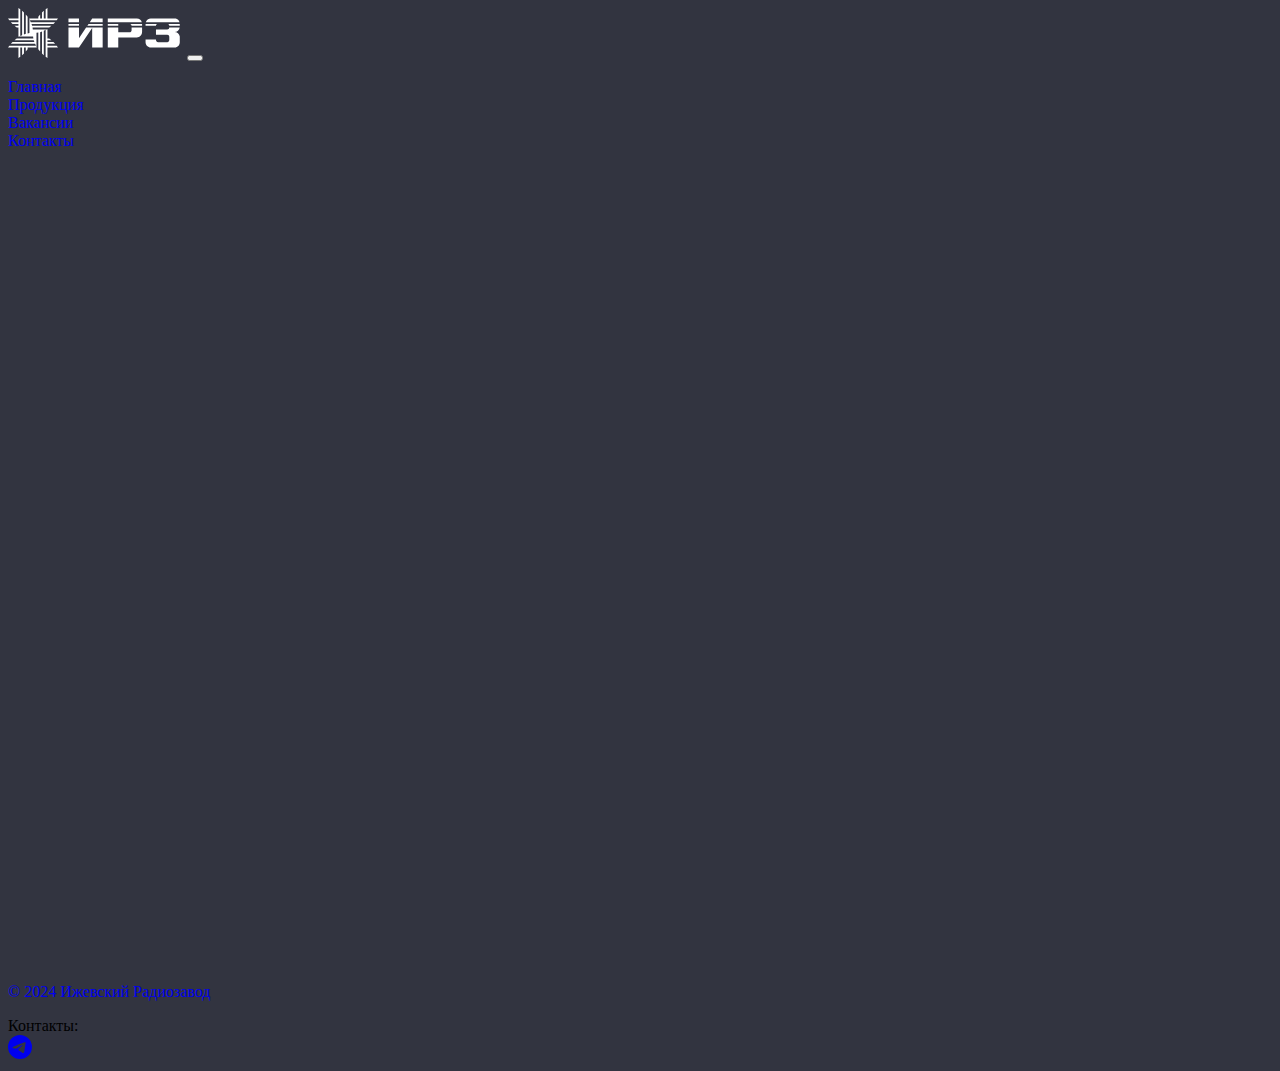
<file: vac.html>
<!DOCTYPE html>
<html lang="en" data-bs-theme="dark">
  <head>
    <meta charset="UTF-8" />
    <meta name="viewport" content="width=device-width, initial-scale=1.0" />
    <link
      rel="stylesheet"
      href="https://cdn.jsdelivr.net/npm/bootstrap@5.3.2/dist/css/bootstrap.min.css"
      integrity="sha384-T3c6CoIi6uLrA9TneNEoa7RxnatzjcDSCmG1MXxSR1GAsXEV/Dwwykc2MPK8M2HN"
      crossorigin="anonymous"
    />
    <link rel="stylesheet" href="style.css" />
    <title>Продукция</title>
  </head>
  <body>
    <nav
      class="navbar navbar-expand-lg navbar-dark bg-dark fixed-top border-bottom"
    >
      <div class="container">
        <a class="navbar-brand" href="index.html"
          ><svg
            class="bi me-2"
            width="175"
            height="50"
            style="-moz-transform: scale(1, -1);
            -o-transform: scale(1, -1);
            -webkit-transform: scale(1, -1);
            transform: scale(1, -1);"
          >
            <path
              xmlns="http://www.w3.org/2000/svg"
              d="M49.992 39.514H39.46l.005 10.477-1.82-1.285v-9.193h-1.83l-.029 7.672-1.808-1.703v-5.968h-1.833v4.01l-1.833-2.284v-1.727h-9.2l.325-.568V24.876l-1.814-.278V41.24l-1.837 2.293V24.17l-1.837-.622v21.942l-1.837 1.707V22.814l-1.837-.925v26.807l-1.823 1.296V39.514H0l1.325-1.825h9.116V35.87H2.825l1.697-1.818h5.92l.01-1.82H6.46l2.258-1.817h1.723l.01-9.3.353.321h14.273l.257-1.816H8.718l-2.242-1.818h19.3l.588-1.817H4.537l-1.7-1.818H27.12l.874-1.818H1.336l-1.31-1.823 10.426.003V0l1.823 1.33v9.2h1.837V2.83l1.837 1.705v5.98h1.837V6.493l1.837 2.267v1.756l9.244.015-.397.41v14.212l1.842.277V8.804l1.833-2.26V25.86l1.833.607V4.557l1.808-1.695v24.362l1.858.935V1.324L39.464 0v10.53h10.528l-1.327 1.82H39.46v1.818h7.688l-1.718 1.818h-5.97v1.817h4.013l-2.265 1.818H39.46l.005 9.256-.453-.258H24.796l-.258 1.797h16.67l2.264 1.818H24.097l-.58 1.82 21.924.013 1.7 1.804H22.772l-.898 1.818h26.78l1.337 1.825zm20.984-.115h-10.51v-3.573h10.51V39.4zm0-5.376h-10.51v-1.821h10.51v1.821zm96.704 5.363-1.381.118c-.136.014-23.292 0-23.292 0-2.394.09-4.506-1.494-5.205-3.679h33.721c-.556 1.745-2 3.15-3.843 3.56zm-57.41-5.363H99.78v-1.821h10.49v1.821zm18.579 5.387-.008-.001-29.06-.01v-3.573h34.04a5.243 5.243 0 0 1-4.972 3.584zm19.12-7.16c.007.776.49 1.436 1.156 1.772h-11.569v-1.82h10.413v.049zm-24.378-.048 10.5-.002.002 1.823-11.789-.001a2.022 2.022 0 0 0 1.287-1.82zm42.708-6.322v.03c2.717-.155 5.05 1.84 5.427 4.478 0 .002-10.44 0-10.44 0a2.028 2.028 0 0 0-2.02-1.963h-11.298v-5.242l11.297-.002c1.12 0 2.027-.909 2.027-2.028v-3.229c0-1.12-.907-2.07-2.027-2.073h-9.193c-1.12.004-2.104.952-2.104 2.073v.55h-10.411v-2.65c0-3.06 2.72-5.515 5.765-5.217H166.3c3.045-.297 5.481 2.156 5.481 5.218v5.61c-.4 2.662-2.806 4.596-5.481 4.445zm-95.323-6.095V30.39h-10.51V10.467h10.51l13.196 19.556V10.467h10.489V30.39H78.11l-7.135-10.605zm89.22 14.238a2.025 2.025 0 0 0 1.096-1.794V32.2l10.488.002v1.821h-11.584zm-80.867-1.821h15.332v1.821H80.555l-1.226-1.821zm2.439 3.624H94.66V39.4H84.172l-2.404-3.573zm41.828-7.963c0-1.12-.906-2.07-2.026-2.074l-11.301-.01v4.61H99.781V10.468h10.488v10.069l18.572.009c2.897 0 5.245 2.457 5.245 5.354l.003 4.49h-10.492v-2.526"
              style="
                fill: #fff;
                fill-opacity: 1;
                fill-rule: evenodd;
                stroke: none;
              "
            /></svg
        ></a>
        <button
          class="navbar-toggler"
          type="button"
          data-bs-toggle="collapse"
          data-bs-target="#navbarResponsive"
          aria-controls="navbarResponsive"
          aria-expanded="false"
          aria-label="Toggle navigation"
        >
          <span class="navbar-toggler-icon"></span>
        </button>
        <div class="collapse navbar-collapse" id="navbarResponsive">
          <ul class="navbar-nav ms-auto">
            <li class="nav-item">
              <a class="nav-link" href="index.html">Главная</a>
            </li>
            <li class="nav-item">
              <a class="nav-link" href="prod.html">Продукция</a>
            </li>
            <li class="nav-item">
              <a class="nav-link active" href="vac.html">Вакансии</a>
            </li>
            <li class="nav-item">
              <a class="nav-link" href="con.html">Контакты</a>
            </li>
          </ul>
        </div>
      </div>
    </nav>

    <div
      class="container rounded hhh"
      style="min-height: calc(100vh - 168px)"
    >
      <div class="d-flex flex-column">
        <div
          class="card mb-3 col-12 rounded-3 shadow-sm"
          style="margin-left: 0%"
        >
          <div class="card-header py-3">
            <h3 style="margin-bottom: 0">Программист С++/С</h3>
          </div>
          <div class="card-body" style="justify-content: space-between">
            <div
              class="d-flex justify-content-between"
              style="gap: 0"
            >
              <div class="p-3">
                <p>
                  Радиозавод ищет C++ разработчика для нашей команды. Вам нужно
                  будет решать сложные задачи, работать с алгоритмами и
                  структурами данных. Важно знание C и овладение языком С++.
                  Если у вас есть опыт работы с Qt, то это будет плюсом. Мы
                  предлагаем хорошую зарплату и возможность работать в
                  интересной компании.
                </p>
                <a href="https://t.me/Cabebra" class="btn btn-success mt-2 col-12 col-md-auto">Отправить резюме</a>
              </div>
            </div>
          </div>
        </div>
        <div
          class="card mb-3 col-12 rounded-3 shadow-sm"
          style="margin-left: 0%"
        >
          <div class="card-header py-3">
            <h3 style="margin-bottom: 0">Администратор БД</h3>
          </div>
          <div class="card-body" style="justify-content: space-between">
            <div
              class="d-flex justify-content-between"
              style="gap: 0"
            >
              <div class="p-3">
                <p>
                  Радиозавод ищет Администратора БД для нашей команды. Вам нужно
                  будет знать SQL и работать с базами данных. Мы предлагаем
                  хорошую зарплату и возможность работать в интересной компании.
                </p>
                <a href="https://t.me/Cabebra" class="btn btn-success mt-2 col-12 col-md-auto">Отправить резюме</a>
              </div>
            </div>
          </div>
        </div>
        <div
          class="card mb-3 col-12 rounded-3 shadow-sm"
          style="margin-left: 0%"
        >
          <div class="card-header py-3">
            <h3  style="margin-bottom: 0">
              Специалист технической поддержки
            </h3>
          </div>
          <div class="card-body" style="justify-content: space-between">
            <div
              class="d-flex justify-content-between"
              style="gap: 0"
            >
              <div class="p-3">
                <p>
                  Радиозавод ищет Специалиста технической поддержки для нашей
                  команды. Вам нужно будет решать проблемы с нашими продуктами и
                  оборудованием. Мы предлагаем хорошую зарплату и возможность
                  работать в интересной компании.
                </p>
                <a href="https://t.me/Cabebra" class="btn btn-success mt-2 col-12 col-md-auto">Отправить резюме</a>
              </div>
            </div>
          </div>
        </div>
        <div
          class="card mb-3 col-12 rounded-3 shadow-sm"
          style="margin-left: 0%"
        >
          <div class="card-header py-3">
            <h3 style="margin-bottom: 0">Администратор 1С</h3>
          </div>
          <div class="card-body" style="justify-content: space-between">
            <div
              class="d-flex justify-content-between"
              style="gap: 0"
            >
              <div class="p-3">
                <p>
                  Радиозавод ищет Администратора 1С для нашей команды. Вам нужно
                  будет знать основы работы с программой 1С и решать проблемы с
                  нашими информационными системами. Мы предлагаем хорошую
                  зарплату и возможность работать в интересной компании.
                </p>
                <a href="https://t.me/Cabebra" class="btn btn-success mt-2 col-12 col-md-auto">Отправить резюме</a>
              </div>
            </div>
          </div>
        </div>
        <div
          class="card mb-3 col-12 rounded-3 shadow-sm"
          style="margin-left: 0%"
        >
          <div class="card-header py-3">
            <h3 style="margin-bottom: 0">
              Оператор станков с ЧПУ
            </h3>
          </div>
          <div class="card-body" style="justify-content: space-between">
            <div
              class="d-flex justify-content-between"
              style="gap: 0"
            >
              <div class="p-3">
                <p>
                  Радиозавод ищет Оператора станков с ЧПУ для нашей команды. Вам
                  нужно будет знать основы работы со станками и уметь
                  пользоваться программой с ЧПУ. Мы предлагаем хорошую зарплату
                  и возможность работать в интересной компании.
                </p>
                <a href="https://t.me/Cabebra" class="btn btn-success mt-2 col-12 col-md-auto">Отправить резюме</a>
              </div>
            </div>
          </div>
        </div>
      </div>
    </div>
    <footer class="py-3 border-top navbar navbar-expand-lg navbar-dark bg-dark">
      <div id="con" class="container">
        <div class="col-md-4 d-flex align-items-center">
          <a href="#home" class="mb-md-0 text-muted text-decoration-none lh-1">
            &copy; 2024 Ижевский Радиозавод
          </a>
        </div>

        <ul
          class="nav col-md-4 justify-content-end align-items-center list-unstyled d-flex"
        >
          <p style="margin-bottom: 0">Контакты:</p>
          <li class="ms-3">
            <a class="text-muted" href="https://t.me/Cabebra" target="_blank"
              ><svg
                xmlns="http://www.w3.org/2000/svg"
                width="24"
                height="24"
                fill="currentColor"
                class="bi bi-telegram"
                viewBox="0 0 16 16"
              >
                <path
                  d="M16 8A8 8 0 1 1 0 8a8 8 0 0 1 16 0zM8.287 5.906c-.778.324-2.334.994-4.666 2.01-.378.15-.577.298-.595.442-.03.243.275.339.69.47l.175.055c.408.133.958.288 1.243.294.26.006.549-.1.868-.32 2.179-1.471 3.304-2.214 3.374-2.23.05-.012.12-.026.166.016.047.041.042.12.037.141-.03.129-1.227 1.241-1.846 1.817-.193.18-.33.307-.358.336a8.154 8.154 0 0 1-.188.186c-.38.366-.664.64.015 1.088.327.216.589.393.85.571.284.194.568.387.936.629.093.06.183.125.27.187.331.236.63.448.997.414.214-.02.435-.22.547-.82.265-1.417.786-4.486.906-5.751a1.426 1.426 0 0 0-.013-.315.337.337 0 0 0-.114-.217.526.526 0 0 0-.31-.093c-.3.005-.763.166-2.984 1.09z"
                ></path></svg
            ></a>
          </li>
        </ul>
      </div>
    </footer>
    <script src="https://cdn.jsdelivr.net/npm/bootstrap@5.3.2/dist/js/bootstrap.min.js"></script>
  </body>
</html>
</file>
<file: style.css>
body {
    background-color: #323440;
}

a {
    text-decoration: none;
}

ul  {
    padding-left: 0;
    margin-bottom: 0;
}

ul li {
    list-style: none;
}


.main-container {
    margin-top: 86px;
}

.hhh {
    margin-top: calc(1.5rem + 77px);
    transform: translateX(-150%);
    animation: ani 0.5s forwards;
}
@keyframes ani {
    0% {
      transform: translateX(-150%);
    }
    100% {
      transform: translateY(0);
    }
}



.cItem {
    border-top-left-radius: 0.375rem;
    border-top-right-radius: 0.375rem;
}

.prod .card-header {
    background-color: #323440;
}

.card {
    min-width: 32%;
    margin-left: 1%;
}

@media (max-width: 992px) and (min-width: 768px)  {
    .prod > .card {
        width: 49%;
    }
}

.btn-outline-primary {
    color: #21a6ff;
    border-color: #21a6ff;
}

.btn-outline-primary:hover {
    color: #fff;
    background-color: #21a6ff;
    border-color: #21a6ff;
}

.btn-primary {
    color: #21a6ff;
    border-color: #21a6ff;
    background-color: #21a6ff;
    color: #FFF;
}
</file>
